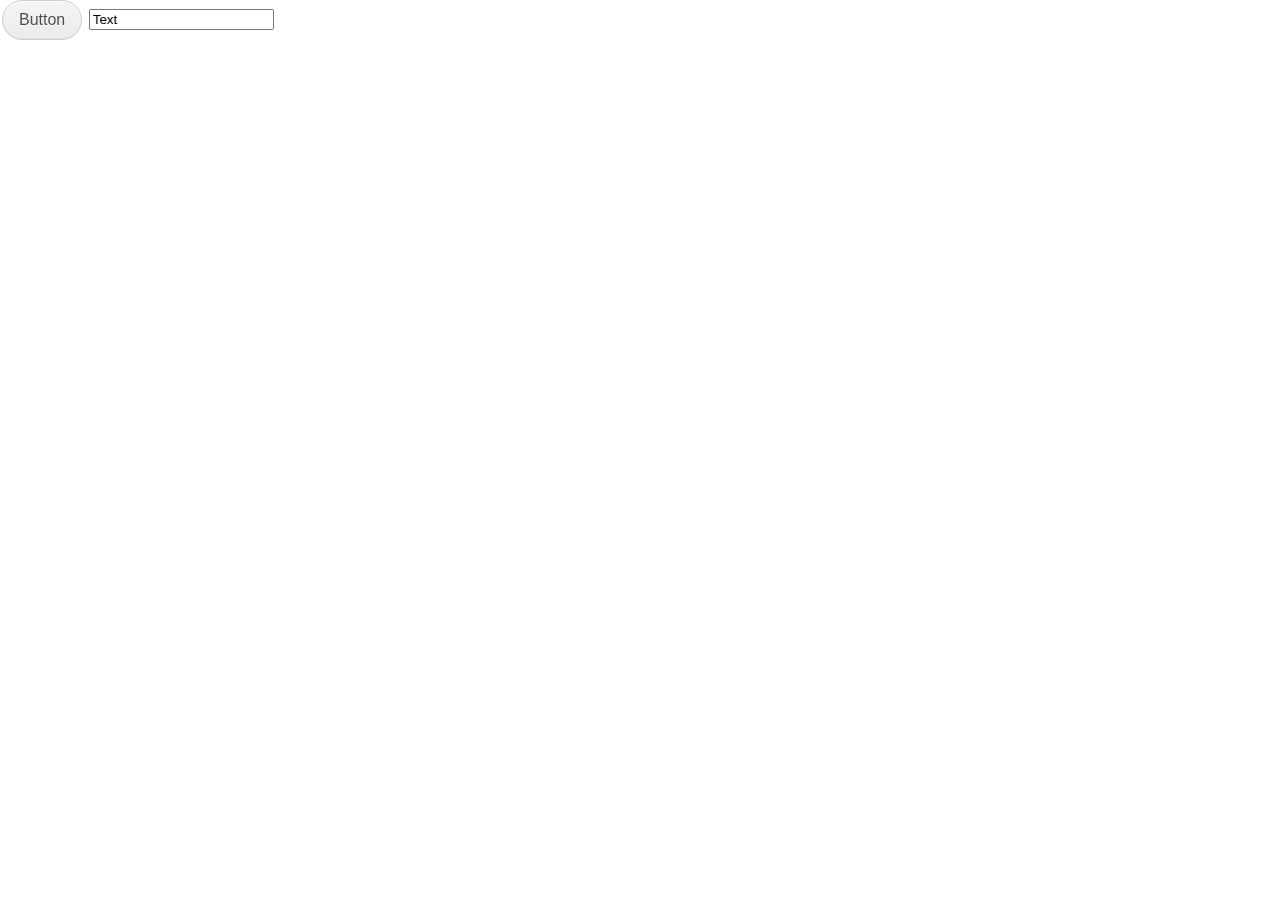
<file: index.html>
<!DOCTYPE html>
<html>
<head>
    <meta charset="utf-8">
    <title>myapp</title>

    <meta name="viewport" content="width=device-width, initial-scale=1, user-scalable=no">    
    <meta name="apple-mobile-web-app-capable" content="yes">
    <meta name="apple-mobile-web-app-status-bar-style" content="black">
    <meta name="apple-mobile-web-app-title" content="myapp">
    <meta name="mobile-web-app-capable" content="yes">
    
    <link rel="apple-touch-icon-precomposed" sizes="152x152" href="assets/images/icons/apple-touch-icon-152x152-precomposed.png">
    <link rel="apple-touch-icon-precomposed" sizes="120x120" href="assets/images/icons/apple-touch-icon-120x120-precomposed.png">
    <link rel="apple-touch-icon-precomposed" sizes="76x76" href="assets/images/icons/apple-touch-icon-76x76-precomposed.png">
    <link rel="apple-touch-icon-precomposed" href="assets/images/icons/apple-touch-icon-57x57-precomposed.png">
    <link rel="shortcut icon" href="assets/images/icons/apple-touch-icon.png">
    <link rel="shortcut icon" sizes="1024x1024" href="assets/images/icons/icon-1024x1024.png">
    <link rel="shortcut icon" sizes="128x128" href="assets/images/icons/icon-128x128.png">

    <link rel="stylesheet" href="assets/style/style.css">

    <script src="node_modules/montage/montage.js"></script>
    <script type="text/montage-serialization">
    {
        "owner": {
            "prototype": "montage/ui/loader.reel"
        }
    }
    </script>
</head>
<body>
    {
    "checkbox1": {
    "prototype": "digit/ui/checkbox.reel",
    "properties": {
    "checked": true,
    "element": {"#": "checkbox1"}
    }
    }
    }
    <span class="loading"></span>
    AbstractButton#event:action
    <p>HelloWorld!</p>
</body>
</html>
</file>
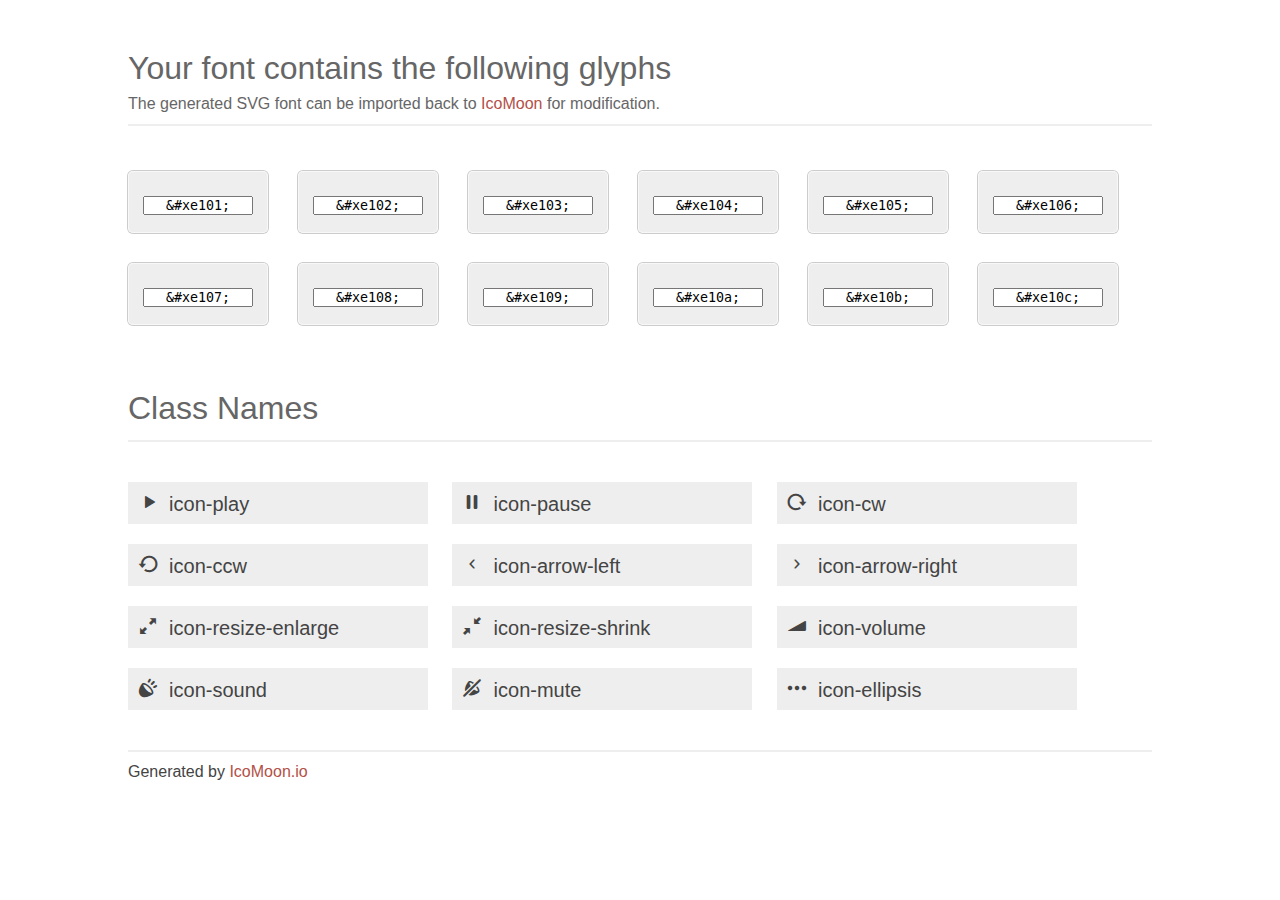
<file: node_modules/digit/ui/video.reel/icons/index.html>
<!doctype html>
<html>
<head>
<title>Your Font/Glyphs</title>
<link rel="stylesheet" href="style.css" />
<!--[if lte IE 7]><script src="lte-ie7.js"></script><![endif]-->
<style>
	section, header, footer {display: block;}
	body {
		font-family: sans-serif;
		color: #444;
		line-height: 1.5;
		font-size: 1em;
	}
	* {
		-moz-box-sizing: border-box;
		-webkit-box-sizing: border-box;
		box-sizing: border-box;
		margin: 0;
		padding: 0;
	}
	.glyph {
		font-size: 20px;
		float: left;
		text-align: center;
		background: #eee;
		padding: .75em;
		margin: .75em 1.5em .75em 0;
		width: 7em;
		border-radius: .25em;
		box-shadow: inset 0 0 0 1px #f8f8f8, 0 0 0 1px #CCC;
	}
	.glyph input {
		width: 100%;
		text-align: center;
		font-family: consolas, monospace;
	}
	.glyph input, .mtm {
		margin-top: .75em;
	}
	.w-main {
		width: 80%;
	}
	.centered {
		margin-left: auto;
		margin-right: auto;
	}
	.fs1 {
		font-size: 2em;
	}
	header {
		margin: 2em 0;
		padding-bottom: .5em;
		color: #666;
		box-shadow: 0 2px #eee;
	}
	header h1 {
		font-size: 2em;
		font-weight: normal;
	}
	.clearfix:before, .clearfix:after { content: ""; display: table; }
	.clearfix:after, .clear { clear: both; }
	footer {
		margin-top: 2em;
		padding: .5em 0;
		box-shadow: 0 -2px #eee;
	}
	a, a:visited {
		color: #B35047;
		text-decoration: none;
	}
	a:hover, a:focus {color: #000;}
	.box1 {
		font-size: 20px;
		display: inline-block;
		width: 15em;
		padding: .25em .5em;
		background: #eee;
		margin: .5em 1em .5em 0;
	}
</style>
</head>
<body>
	<div class="w-main centered">
	<section class="mtm clearfix" id="glyphs">
	<header>
		<h1>Your font contains the following glyphs</h1>
		<p>The generated SVG font can be imported back to <a href="http://icomoon.io/app">IcoMoon</a> for modification.</p>
	</header>
	<div class="glyph">
		<div class="fs1" aria-hidden="true" data-icon="&#xe101;"></div>
		<input type="text" readonly="readonly" value="&amp;#xe101;" />
	</div>
	<div class="glyph">
		<div class="fs1" aria-hidden="true" data-icon="&#xe102;"></div>
		<input type="text" readonly="readonly" value="&amp;#xe102;" />
	</div>
	<div class="glyph">
		<div class="fs1" aria-hidden="true" data-icon="&#xe103;"></div>
		<input type="text" readonly="readonly" value="&amp;#xe103;" />
	</div>
	<div class="glyph">
		<div class="fs1" aria-hidden="true" data-icon="&#xe104;"></div>
		<input type="text" readonly="readonly" value="&amp;#xe104;" />
	</div>
	<div class="glyph">
		<div class="fs1" aria-hidden="true" data-icon="&#xe105;"></div>
		<input type="text" readonly="readonly" value="&amp;#xe105;" />
	</div>
	<div class="glyph">
		<div class="fs1" aria-hidden="true" data-icon="&#xe106;"></div>
		<input type="text" readonly="readonly" value="&amp;#xe106;" />
	</div>
	<div class="glyph">
		<div class="fs1" aria-hidden="true" data-icon="&#xe107;"></div>
		<input type="text" readonly="readonly" value="&amp;#xe107;" />
	</div>
	<div class="glyph">
		<div class="fs1" aria-hidden="true" data-icon="&#xe108;"></div>
		<input type="text" readonly="readonly" value="&amp;#xe108;" />
	</div>
	<div class="glyph">
		<div class="fs1" aria-hidden="true" data-icon="&#xe109;"></div>
		<input type="text" readonly="readonly" value="&amp;#xe109;" />
	</div>
	<div class="glyph">
		<div class="fs1" aria-hidden="true" data-icon="&#xe10a;"></div>
		<input type="text" readonly="readonly" value="&amp;#xe10a;" />
	</div>
	<div class="glyph">
		<div class="fs1" aria-hidden="true" data-icon="&#xe10b;"></div>
		<input type="text" readonly="readonly" value="&amp;#xe10b;" />
	</div>
	<div class="glyph">
		<div class="fs1" aria-hidden="true" data-icon="&#xe10c;"></div>
		<input type="text" readonly="readonly" value="&amp;#xe10c;" />
	</div>
	</section>
	<div class="clear"></div>
	<section class="mtm clearfix" id="glyphs">
	<header>
		<h1>Class Names</h1>
	</header>
	<span class="box1">
		<span aria-hidden="true" class="icon-play"></span>
		&nbsp;icon-play
	</span>
	<span class="box1">
		<span aria-hidden="true" class="icon-pause"></span>
		&nbsp;icon-pause
	</span>
	<span class="box1">
		<span aria-hidden="true" class="icon-cw"></span>
		&nbsp;icon-cw
	</span>
	<span class="box1">
		<span aria-hidden="true" class="icon-ccw"></span>
		&nbsp;icon-ccw
	</span>
	<span class="box1">
		<span aria-hidden="true" class="icon-arrow-left"></span>
		&nbsp;icon-arrow-left
	</span>
	<span class="box1">
		<span aria-hidden="true" class="icon-arrow-right"></span>
		&nbsp;icon-arrow-right
	</span>
	<span class="box1">
		<span aria-hidden="true" class="icon-resize-enlarge"></span>
		&nbsp;icon-resize-enlarge
	</span>
	<span class="box1">
		<span aria-hidden="true" class="icon-resize-shrink"></span>
		&nbsp;icon-resize-shrink
	</span>
	<span class="box1">
		<span aria-hidden="true" class="icon-volume"></span>
		&nbsp;icon-volume
	</span>
	<span class="box1">
		<span aria-hidden="true" class="icon-sound"></span>
		&nbsp;icon-sound
	</span>
	<span class="box1">
		<span aria-hidden="true" class="icon-mute"></span>
		&nbsp;icon-mute
	</span>
	<span class="box1">
		<span aria-hidden="true" class="icon-ellipsis"></span>
		&nbsp;icon-ellipsis
	</span>
	</section>
	<footer>
		<p>Generated by <a href="http://icomoon.io">IcoMoon.io</a></p>
	</footer>
	</div>
	<script>
	document.getElementById("glyphs").addEventListener("click", function(e) {
		var target = e.target;
		if (target.tagName === "INPUT") {
			target.select();
		}
	});
	</script>
</body>
</html>
</file>
<file: assets/style/style.css>
/* 
 * This file is reserved for your global style rules. 
 */

html {
    font-family: sans-serif;
    color: #333;
    
    /* Prevent iOS text size adjust after orientation change, without disabling user zoom. */
    -webkit-text-size-adjust: 100%;
}

body {
    margin: 0; /* Remove default margin */
}
</file>
<file: node_modules/digit/ui/video.reel/icons/style.css>
@font-face {
    font-family: 'entypo';
    src:url('fonts/entypo.eot');
    src:url('fonts/entypo.eot?#iefix') format('embedded-opentype'),
        url('fonts/entypo.svg#entypo') format('svg'),
        url('fonts/entypo.woff') format('woff'),
        url('fonts/entypo.ttf') format('truetype');
    font-weight: normal;
    font-style: normal;
}

/* Use the following CSS code if you want to use data attributes for inserting your icons */
/*[data-icon]:before {
    font-family: 'entypo';
    content: attr(data-icon);
    speak: none;
    font-weight: normal;
    line-height: 1;
    -webkit-font-smoothing: antialiased;
}*/

/* Use the following CSS code if you want to have a class per icon */
/*
Instead of a list of all class selectors,
you can use the generic selector below, but it's slower:
[class*="icon-"]:before {
*/
.icon-play:before, .icon-pause:before, .icon-cw:before, .icon-ccw:before, .icon-arrow-left:before, .icon-arrow-right:before, .icon-resize-enlarge:before, .icon-resize-shrink:before, .icon-volume:before, .icon-sound:before, .icon-mute:before, .icon-ellipsis:before,

.digit-Video-cover-button:before,
.digit-VideoControl-button-play:before,
.digit-VideoControl-button-fullScreen:before

{
    font-family: 'entypo';
    speak: none;
    font-style: normal;
    font-weight: normal;
    -webkit-font-smoothing: antialiased;
}

.digit-Video-cover-button:before,
.digit-VideoControl-button-play:before,
.icon-play:before {
    content: "\e101";
}
.digit-VideoControl--playing .digit-VideoControl-button-play:before,
.icon-pause:before {
    content: "\e102";
}
.icon-cw:before {
    content: "\e103";
}
.icon-ccw:before {
    content: "\e104";
}
.icon-arrow-left:before {
    content: "\e105";
}
.icon-arrow-right:before {
    content: "\e106";
}

.digit-VideoControl-button-fullScreen:before,
.icon-resize-enlarge:before {
    content: "\e107";
}
.icon-resize-shrink:before {
    content: "\e108";
}
.icon-volume:before {
    content: "\e109";
}
.icon-sound:before {
    content: "\e10a";
}
.icon-mute:before {
    content: "\e10b";
}
.icon-ellipsis:before {
    content: "\e10c";
}
</file>
